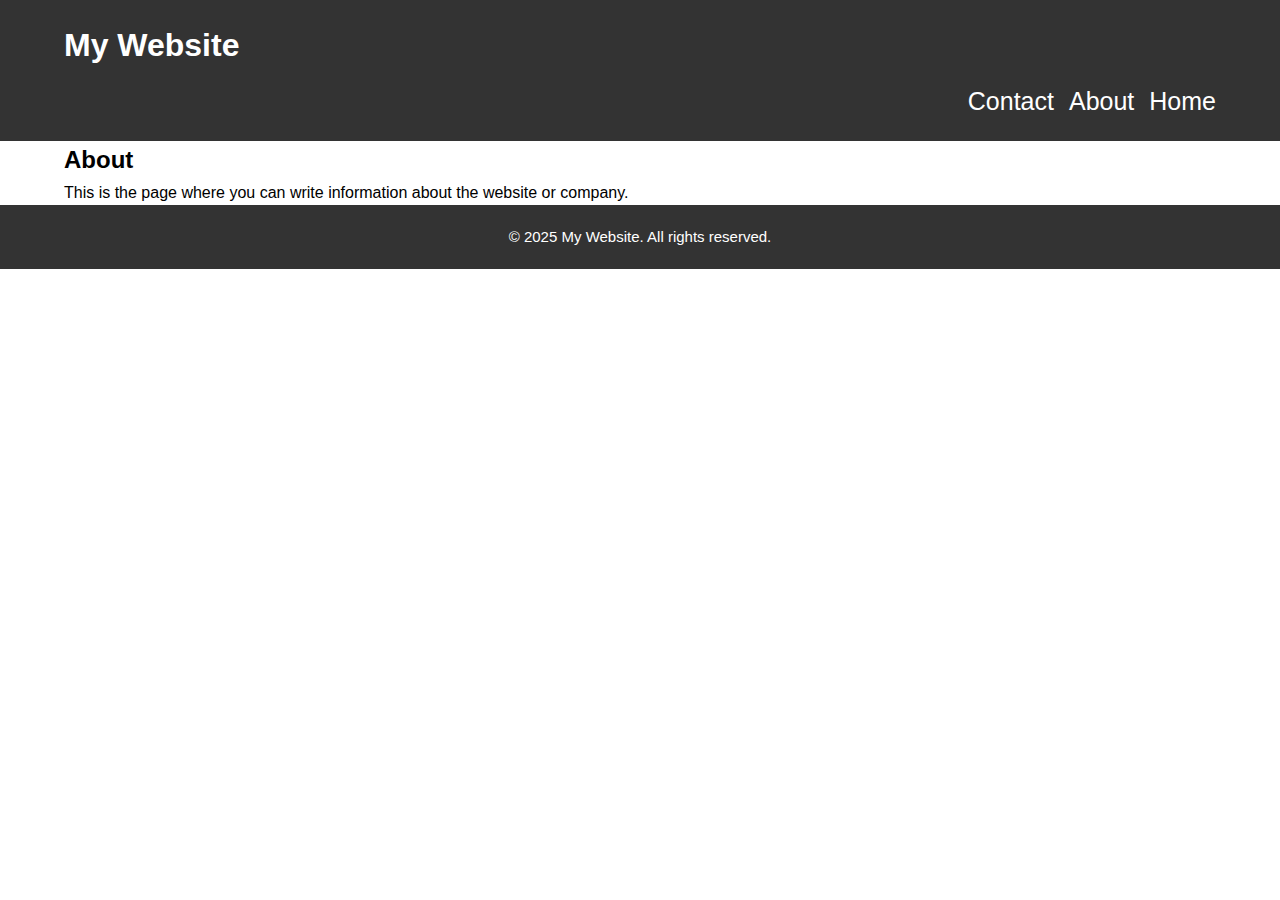
<file: about.html>
<!DOCTYPE html>
<html lang="en">
  <head>
    <meta charset="UTF-8" />
    <meta name="viewport" content="width=device-width, initial-scale=1.0" />
    <title>About</title>
    <link rel="stylesheet" href="css/style.css" />
  </head>
  <body>
    <header>
      <div class="container">
        <h1>My Website</h1>
        <nav>
          <ul>
            <li><a href="index.html">Home</a></li>
            <li><a href="about.html">About</a></li>
            <li><a href="contact.html">Contact</a></li>
          </ul>
        </nav>
      </div>
    </header>

    <main>
      <div class="container">
        <h2>About</h2>
        <p>This is the page where you can write information about the website or company.</p>
      </div>
    </main>

    <footer>
      <div class="container">
        <p>© 2025 My Website. All rights reserved.</p>
      </div>
    </footer>
  </body>
</html>
</file>
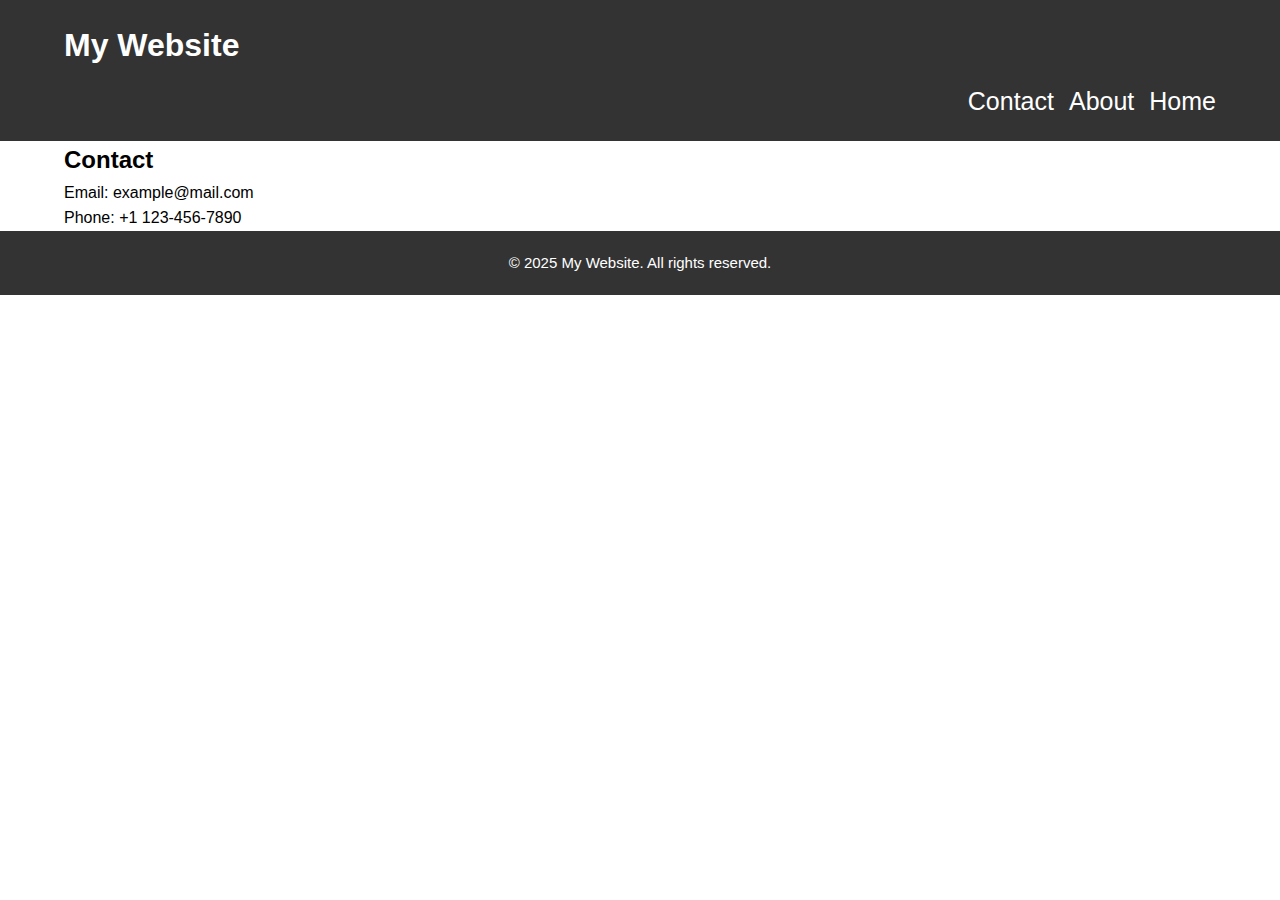
<file: contact.html>
<!DOCTYPE html>
<html lang="en">
  <head>
    <meta charset="UTF-8" />
    <meta name="viewport" content="width=device-width, initial-scale=1.0" />
    <title>Contact</title>
    <link rel="stylesheet" href="css/style.css" />
  </head>
  <body>
    <header>
      <div class="container">
        <h1>My Website</h1>
        <nav>
          <ul>
            <li><a href="index.html">Home</a></li>
            <li><a href="about.html">About</a></li>
            <li><a href="contact.html">Contact</a></li>
          </ul>
        </nav>
      </div>
    </header>

    <main>
      <div class="container">
        <h2>Contact</h2>
        <p>Email: example@mail.com</p>
        <p>Phone: +1 123-456-7890</p>
      </div>
    </main>

    <footer>
      <div class="container">
        <p>© 2025 My Website. All rights reserved.</p>
      </div>
    </footer>
  </body>
</html>
</file>
<file: css/style.css>
/* Reset default styles */
* {
  margin: 0;
  padding: 0;
  box-sizing: border-box;
}

body {
  font-family: Arial, sans-serif;
  line-height: 1.6;
}

.container {
  width: 90%;
  max-width: 1200px;
  margin: 0 auto;
}

/* Header */
header {
  background: #333333;
  color: #fff;
  padding: 20px 0;

}

header h1 {
  margin-bottom: 10px;
}

nav ul {
  list-style: none;
  display: flex;
  gap: 15px;
    flex-direction: row-reverse;
}

nav a {
  color: #ffffff;
  text-decoration: none;
  font-size: 25px;
  
}

nav a:hover {
  color: rgb(255, 111, 0);
  font-size: 30px;
  transition: all 0.3s;
}


/* Sections */
.section {
  padding: 40px 0;
}

.section:nth-child(even) {
  background: #f4f4f4;
}

/* Footer */
footer {
  background: #333;
  color: #fff;
  text-align: center;
  padding: 20px 0;
}

img {
  max-width: 100%;
  height: auto;
}


.header__wrap{
    display: flex;
    align-items: center;
    justify-content: space-between;
}

.footer__logo{
  width: 150px;    
}   

footer{
  font-size: 15px;
  display: flex;
}

footer a{
  font-size: 25px;
}
</file>
